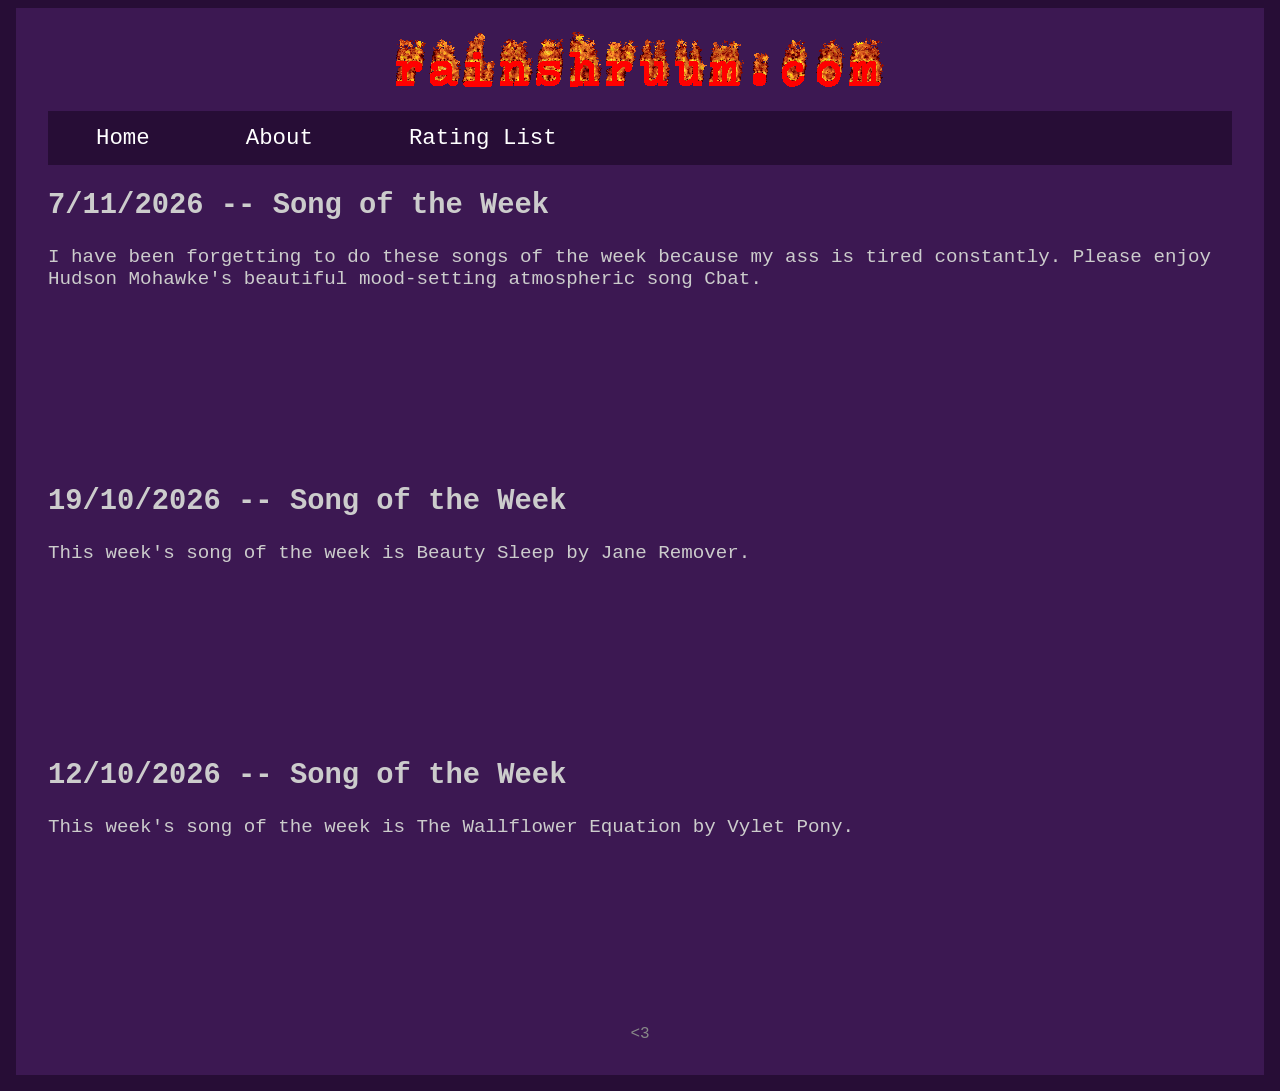
<file: index.html>
<html lang="en">
<head>
  <meta charset="UTF-8">
  <meta name="viewport" content="width=device-width, initial-scale=1">
  <title>Welcome.</title>
  <link rel="stylesheet" href="css/styles.css" type="text/css">
</head>
<body>
    <div class="container">
        <header>
            <img src="images/rscom_fire.gif" alt="flaming text that says rainshruum.com">
        </header>
        <nav>
            <ul class="navbar">
                <li><a href="">Home</a></li>
                <li><a href="about.html">About</a></li>
                <li><a href="ratinglist.html">Rating List</a></li>
            </ul>
        </nav>
        <main>
            <div class="bpost">
                <h2>7/11/2026 -- Song of the Week</h2>
                <p>I have been forgetting to do these songs of the week because my ass is tired constantly. Please enjoy Hudson Mohawke's beautiful mood-setting atmospheric song Cbat.</p>
                <div class="spotifyembed">
                    <iframe data-testid="embed-iframe" style="border-radius:12px" src="https://open.spotify.com/embed/track/1JGGsCZ9zhgPJIsPy0pwt9?si=e18d1a0c525947b7" width="75%" height="152" frameBorder="0" allowfullscreen="" allow="autoplay; clipboard-write; encrypted-media; fullscreen; picture-in-picture" loading="lazy"></iframe>
                </div>
            </div>
            <div class="bpost">
                <h2>19/10/2026 -- Song of the Week</h2>
                <p>This week's song of the week is Beauty Sleep by Jane Remover.</p>
                <div class="spotifyembed">
                    <iframe data-testid="embed-iframe" style="border-radius:12px" src="https://open.spotify.com/embed/track/1RrEB90qVYRsVE1DQsqwuJ?si=1571b4092305410e" width="75%" height="152" frameBorder="0" allowfullscreen="" allow="autoplay; clipboard-write; encrypted-media; fullscreen; picture-in-picture" loading="lazy"></iframe>
                </div>
            </div>
            <div class="bpost">
                <h2>12/10/2026 -- Song of the Week</h2>
                <p>This week's song of the week is The Wallflower Equation by Vylet Pony.</p>
                <div class="spotifyembed">
                    <iframe data-testid="embed-iframe" style="border-radius:12px" src="https://open.spotify.com/embed/track/0blkVa3NPwan2C2OueZWz1?utm_source=generator&si=f8ca33ca5ebd4415" width="75%" height="152" frameBorder="0" allowfullscreen="" allow="autoplay; clipboard-write; encrypted-media; fullscreen; picture-in-picture" loading="lazy"></iframe>
                </div>
            </div>
        </main>
        <footer>
            <p>&lt;3</p>
        </footer>
    </div>
</body>
</html>
</file>
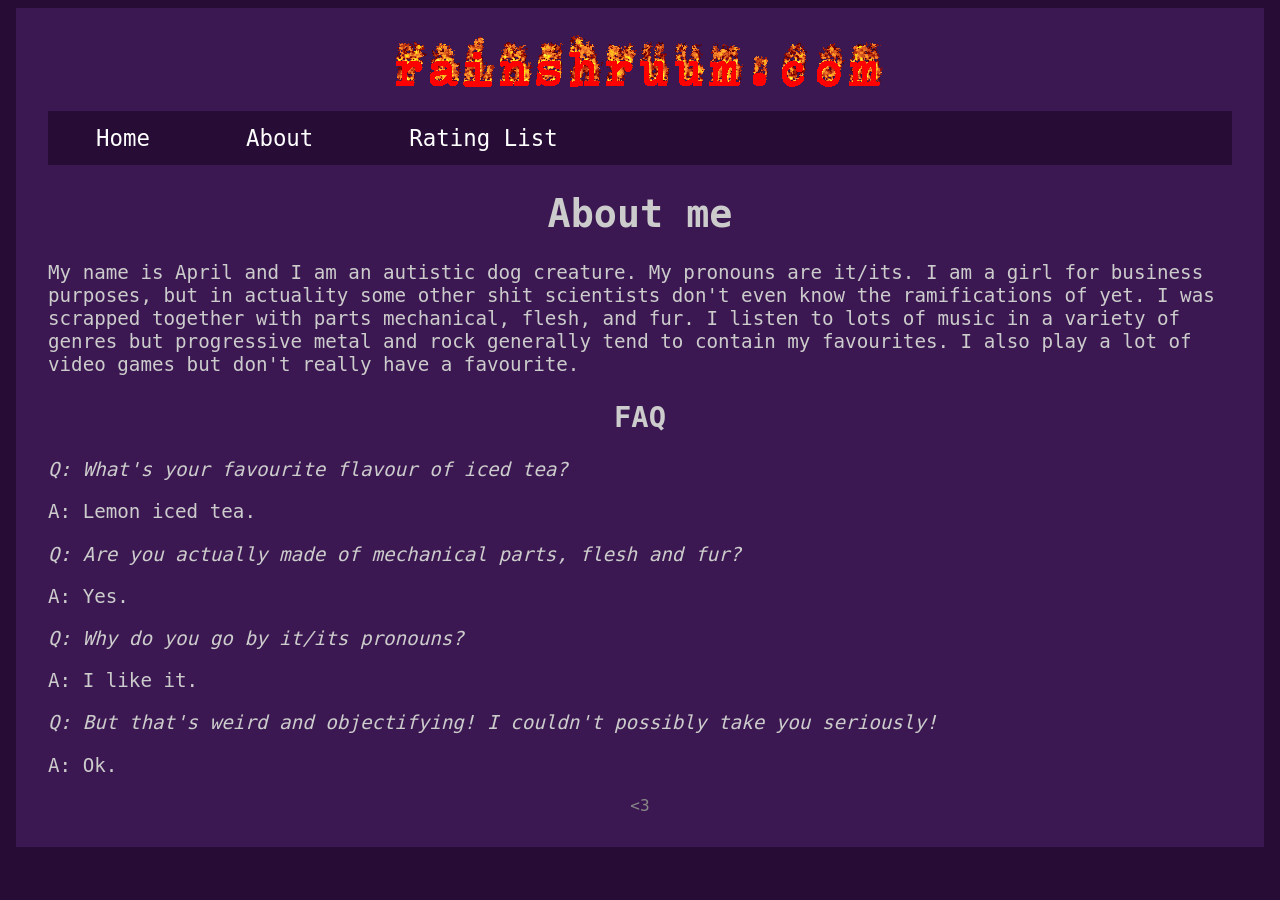
<file: about.html>
<html lang="en">
<head>
  <meta charset="UTF-8">
  <meta name="viewport" content="width=device-width, initial-scale=1">
  <title>About Me</title>
  <link rel="stylesheet" href="css/styles.css" type="text/css">
</head>
<body>
    <div class="container">
        <header>
            <img src="images/rscom_fire.gif" alt="flaming text that says rainshruum.com">
        </header>
        <nav>
            <ul class="navbar">
                <li><a href="index.html">Home</a></li>
                <li><a href="about.html">About</a></li>
                <li><a href="ratinglist.html">Rating List</a></li>
            </ul>
        </nav>
        <main>
            <h1 style="text-align: center">About me</h1>
            <p>My name is April and I am an autistic dog creature. My pronouns are it/its. I am a girl for business purposes, but in actuality some other shit scientists don't even know the ramifications of yet. I was scrapped together with parts mechanical, flesh, and fur. I listen to lots of music in a variety of genres but progressive metal and rock generally tend to contain my favourites. I also play a lot of video games but don't really have a favourite. </p>
            <h2 style="text-align: center"> FAQ </h2>
            <i>Q: What's your favourite flavour of iced tea?</i>
            <p>A: Lemon iced tea.</p>
            <i>Q: Are you actually made of mechanical parts, flesh and fur?</i>
            <p>A: Yes.</p>
            <i>Q: Why do you go by it/its pronouns?</i>
            <p>A: I like it.</p>
            <i>Q: But that's weird and objectifying! I couldn't possibly take you seriously! </i>
            <p>A: Ok.</p>
        </main>
        <footer>
            <p>&lt;3</p>
        </footer>
    </div>
</body>
</html>
</file>
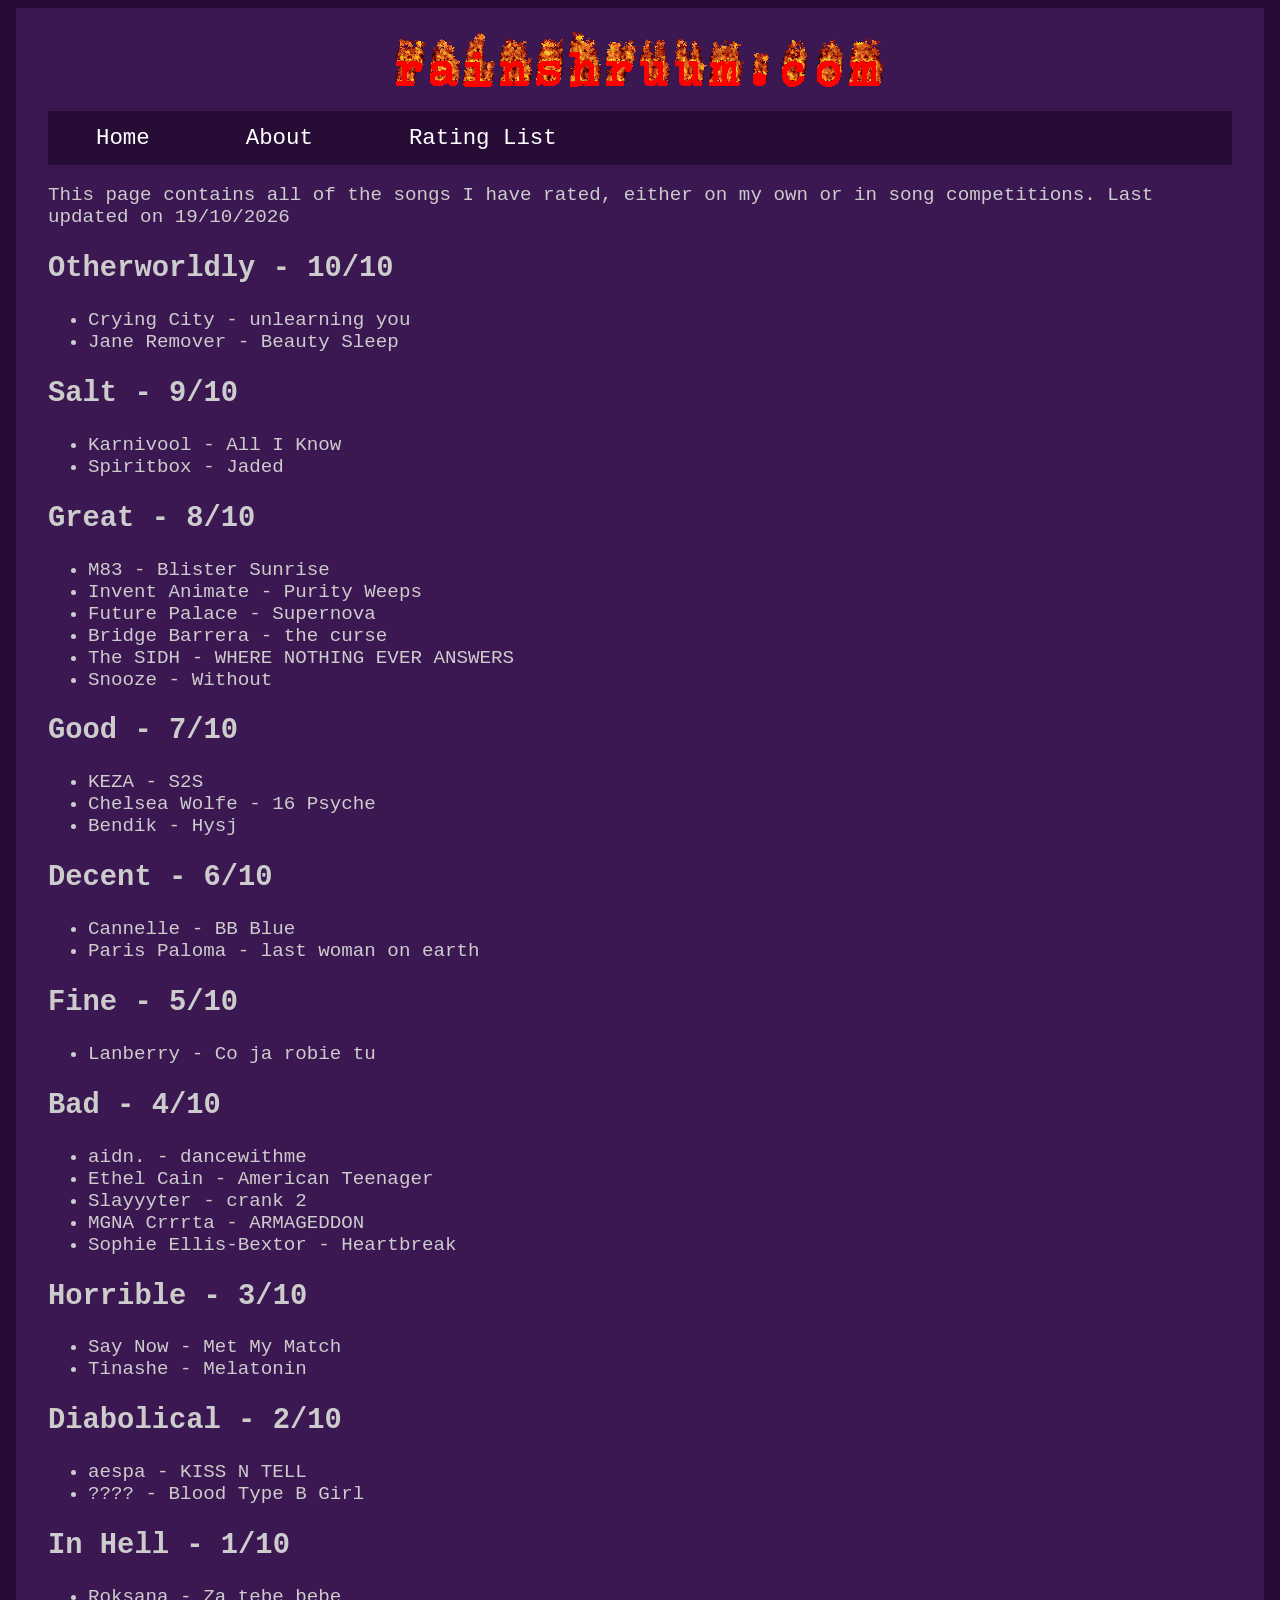
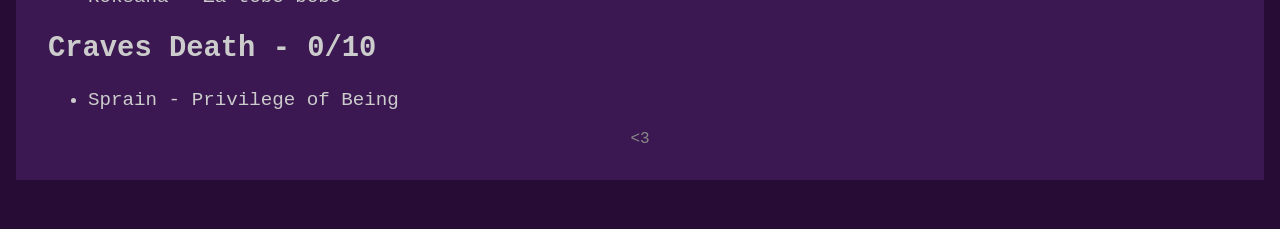
<file: ratinglist.html>
<html lang="en">
<head>
  <meta charset="UTF-8">
  <meta name="viewport" content="width=device-width, initial-scale=1">
  <title>Song Rating List</title>
  <link rel="stylesheet" href="css/styles.css" type="text/css">
</head>
<body>
    <div class="container">
        <header>
            <img src="images/rscom_fire.gif" alt="flaming text that says rainshruum.com">
        </header>
        <nav>
            <ul class="navbar">
                <li><a href="index.html">Home</a></li>
                <li><a href="about.html">About</a></li>
                <li><a href="ratinglist.html">Rating List</a></li>
            </ul>
        </nav>
        <main>
            <p>This page contains all of the songs I have rated, either on my own or in song competitions. Last updated on 19/10/2026</p>
            <h2>Otherworldly - 10/10</h2> <ul id="otherworldly"></ul>
            <h2>Salt - 9/10</h2><ul id="salt"></ul>
            <h2>Great - 8/10</h2><ul id="great"></ul>
            <h2>Good - 7/10</h2><ul id="good"></ul>
            <h2>Decent - 6/10</h2><ul id="decent"></ul>
            <h2>Fine - 5/10</h2><ul id="fine"></ul>
            <h2>Bad - 4/10</h2><ul id="bad"></ul>
            <h2>Horrible - 3/10</h2><ul id="horrible"></ul>
            <h2>Diabolical - 2/10</h2><ul id="diabolical"></ul>
            <h2>In Hell - 1/10</h2><ul id="inhell"></ul>
            <h2>Craves Death - 0/10</h2><ul id="cravesdeath"></ul>
        </main>
        <footer>
            <p>&lt;3</p>
        </footer>
    </div>
    <script src="scripts/ratinglist.js"></script>
</body>
</html>
</file>
<file: css/styles.css>
body {
    background: #270d36;
    color: #eee;
    font-family:monospace;
    font-size: 62.5%
}

.container {
    box-sizing: border-box;
    background:#3c1852;
    width: 100%;
    max-width: 1248px;
    margin: auto;
    padding-top: 8px;
    padding-bottom: 16px;
    padding-right: 32px;
    padding-left: 32px;
}

header {
    text-align:center;
    font-size: 1.6rem;
    padding-bottom: 16px;
}

main {
    font-size: 1.2rem;
    color: #ccc;
}

footer {
    color: #888;
    text-align:center;
    font-size: 1.0rem;
}

nav {
    font-size: 1.4rem;
    background-color:#270d36;
}

.navbar {
    list-style-type: none;
    margin: 0;
    padding: 0;
    overflow: hidden;
}

.navbar li {
    float:left;
}

.navbar li a {
    display: block;
    color: white;
    text-align: center;
    padding: 14px 48px;
    text-decoration: none;
}

.navbar li a:hover {
    background-color:rgb(185, 106, 196);
}

.spotifyembed {
    display: flex; 
    justify-content: center;
}
</file>
